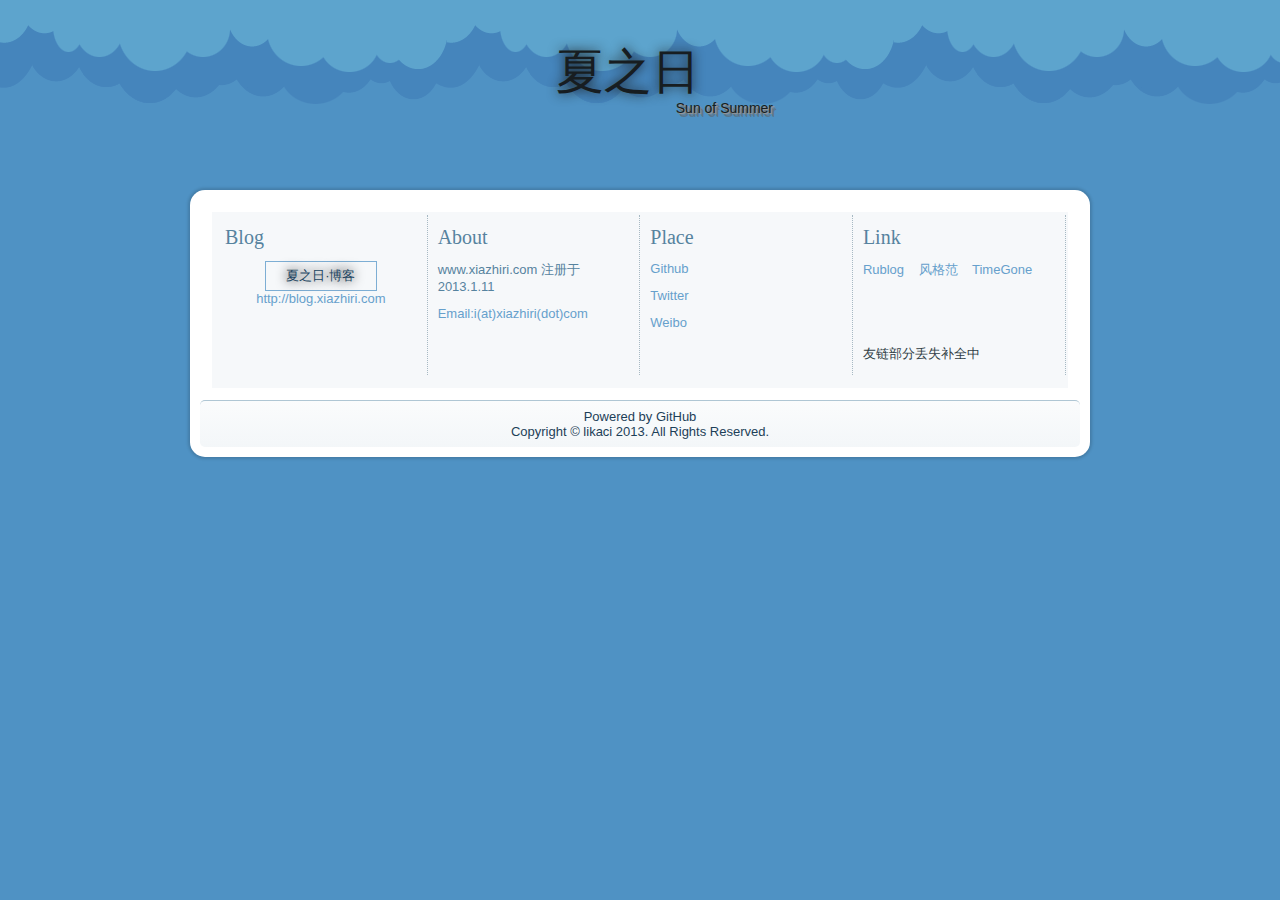
<file: index.html>
<!DOCTYPE html>
<html dir="ltr" lang="en-US"><head>
    <meta charset="utf-8">
    <title>夏之日</title>
    <meta name="viewport" content="initial-scale = 1.0, maximum-scale = 1.0, user-scalable = no, width = device-width">

    <!--[if lt IE 9]><script src="http://html5shiv.googlecode.com/svn/trunk/html5.js"></script><![endif]-->
    <link rel="stylesheet" href="style.css" media="screen">
    <!--[if lte IE 7]><link rel="stylesheet" href="style.ie7.css" media="screen" /><![endif]-->
    <link rel="stylesheet" href="style.responsive.css" media="all">


    <script src="jquery.js"></script>
    <script src="script.js"></script>
    <script src="script.responsive.js"></script>


<style>.art-content .art-postcontent-0 .layout-item-0 { margin-bottom: 10px;  }
.art-content .art-postcontent-0 .layout-item-1 { border-right-style:dotted;border-right-width:1px;border-right-color:#A7B9C3; padding-right: 10px;padding-left: 10px;  }
.ie7 .post .layout-cell {border:none !important; padding:0 !important; }
.ie6 .post .layout-cell {border:none !important; padding:0 !important; }

</style></head>
<body>
<div id="art-main">
<header class="art-header clearfix">


    <div class="art-shapes">
<h1 class="art-headline" data-left="49.62%">
    <a href="#">夏之日</a>
</h1>
<h2 class="art-slogan" data-left="62.02%">Sun of Summer</h2>


            </div>

                        
                    
</header>
<div class="art-sheet clearfix">
            <div class="art-layout-wrapper clearfix">
                <div class="art-content-layout">
                    <div class="art-content-layout-row">
                        <div class="art-layout-cell art-content clearfix"><article class="art-post art-article">
                                
                                                
                                <div class="art-postcontent art-postcontent-0 clearfix"><div class="art-content-layout-wrapper layout-item-0">
<div class="art-content-layout">
    <div class="art-content-layout-row">
    <div class="art-layout-cell layout-item-1" style="width: 25%" >
        <h3>Blog</h3>
        <p style="text-align: center;">&nbsp;<a href="http://blog.xiazhiri.com" target="_blank" class="art-button"><span style="text-shadow: rgb(23, 23, 23) 0px 0px 12px; ">夏之日·博客</span></a>&nbsp;<br>
        <a href="http://blog.xiazhiri.com" target="_blank">http://blog.xiazhiri.com</a></p>
    </div><div class="art-layout-cell layout-item-1" style="width: 25%" >
        <h3>About</h3>
        <p><span style="color: #56839F;">www.xiazhiri.com 注册于 2013.1.11</span></p>
        <p><a href="mailto:i(at)xiazhiri(dot)com" title="请将#修改为@">Email:i(at)xiazhiri(dot)com</a><span style="font-weight: bold;"></span></p>
    </div><div class="art-layout-cell layout-item-1" style="width: 25%" >
        <h3>Place<br></h3>
        <p><a href="https://github.com/likaci" target="_blank">Github</a></p>
        <p><a href="https://www.twitter.com/liukaci" target="_blank">Twitter</a></p>
        <p><a href="http://weibo.com/likaci" target="_blank">Weibo</a></p>
    </div><div class="art-layout-cell layout-item-1" style="width: 25%" >
        <h3>Link</h3>
        <p><a href="http://www.5169.info" target="_blank" title="分享我的生活">Rublog</a>&nbsp; &nbsp; <a href="http://www.stylefanr.org" target="_blank" title="科技@生活 爱网络 爱分享 不跟随">风格范</a>&nbsp; &nbsp; <a href="http://timegone.net/" target="_blank" title="沉淀下来的旧时光">TimeGone</a></p>
        <p><br></p>
        <p><br></p>
        <p>友链部分丢失补全中</p>
    </div>
    </div>
</div>
</div>
</div>
</article></div>
                    </div>
                </div>
            </div><footer class="art-footer clearfix">
<p>Powered by GitHub</p>
<p>Copyright © likaci 2013. All Rights Reserved.</p>

	<script>
	  (function(i,s,o,g,r,a,m){i['GoogleAnalyticsObject']=r;i[r]=i[r]||function(){
	  (i[r].q=i[r].q||[]).push(arguments)},i[r].l=1*new Date();a=s.createElement(o),
	  m=s.getElementsByTagName(o)[0];a.async=1;a.src=g;m.parentNode.insertBefore(a,m)
	  })(window,document,'script','https://www.google-analytics.com/analytics.js','ga');

	  ga('create', 'UA-77438358-1', 'auto');
	  ga('send', 'pageview');
	</script>

</footer>

    </div>
    <p class="art-page-footer">
        <span id="art-footnote-links"></span>
    </p>
</div>


</body></html>
</file>
<file: style.css>
/* Created by Artisteer v4.0.0.58475 */

#art-main
{
   background: #4F92C4 url('images/page.png') repeat-x fixed;
   margin:0 auto;
   font-size: 13px;
   font-family: Arial, 'Arial Unicode MS', Helvetica, Sans-Serif;
   font-weight: normal;
   font-style: normal;
   position: relative;
   width: 100%;
   min-height: 100%;
   left: 0;
   top: 0;
   cursor:default;
   overflow:hidden;
}
table, ul.art-hmenu
{
   font-size: 13px;
   font-family: Arial, 'Arial Unicode MS', Helvetica, Sans-Serif;
   font-weight: normal;
   font-style: normal;
}

h1, h2, h3, h4, h5, h6, p, a, ul, ol, li
{
   margin: 0;
   padding: 0;
}

/* Reset buttons border. It's important for input and button tags. 
 * border-collapse should be separate for shadow in IE. 
 */
.art-button
{
   border-collapse: separate;
   -webkit-background-origin: border !important;
   -moz-background-origin: border !important;
   background-origin: border-box !important;
   background: #ABCBE3;
   background: transparent;
   border:1px solid #7DAED4;
   padding:0 20px;
   margin:0 auto;
   height:28px;
}

.art-postcontent,
.art-postheadericons,
.art-postfootericons,
.art-blockcontent,
ul.art-vmenu a 
{
   text-align: left;
}

.art-postcontent,
.art-postcontent li,
.art-postcontent table,
.art-postcontent a,
.art-postcontent a:link,
.art-postcontent a:visited,
.art-postcontent a.visited,
.art-postcontent a:hover,
.art-postcontent a.hovered
{
   font-family: Arial, 'Arial Unicode MS', Helvetica, Sans-Serif;
}

.art-postcontent p
{
   margin: 12px 0;
}

.art-postcontent h1, .art-postcontent h1 a, .art-postcontent h1 a:link, .art-postcontent h1 a:visited, .art-postcontent h1 a:hover,
.art-postcontent h2, .art-postcontent h2 a, .art-postcontent h2 a:link, .art-postcontent h2 a:visited, .art-postcontent h2 a:hover,
.art-postcontent h3, .art-postcontent h3 a, .art-postcontent h3 a:link, .art-postcontent h3 a:visited, .art-postcontent h3 a:hover,
.art-postcontent h4, .art-postcontent h4 a, .art-postcontent h4 a:link, .art-postcontent h4 a:visited, .art-postcontent h4 a:hover,
.art-postcontent h5, .art-postcontent h5 a, .art-postcontent h5 a:link, .art-postcontent h5 a:visited, .art-postcontent h5 a:hover,
.art-postcontent h6, .art-postcontent h6 a, .art-postcontent h6 a:link, .art-postcontent h6 a:visited, .art-postcontent h6 a:hover,
.art-blockheader .t, .art-blockheader .t a, .art-blockheader .t a:link, .art-blockheader .t a:visited, .art-blockheader .t a:hover,
.art-vmenublockheader .t, .art-vmenublockheader .t a, .art-vmenublockheader .t a:link, .art-vmenublockheader .t a:visited, .art-vmenublockheader .t a:hover,
.art-headline, .art-headline a, .art-headline a:link, .art-headline a:visited, .art-headline a:hover,
.art-slogan, .art-slogan a, .art-slogan a:link, .art-slogan a:visited, .art-slogan a:hover,
.art-postheader, .art-postheader a, .art-postheader a:link, .art-postheader a:visited, .art-postheader a:hover
{
   font-size: 26px;
   font-family: 'Times New Roman', Georgia, Times, Serif;
   font-weight: normal;
   font-style: normal;
   line-height: 120%;
}

.art-postcontent a, .art-postcontent a:link
{
   font-family: Arial, 'Arial Unicode MS', Helvetica, Sans-Serif;
   text-decoration: none;
   color: #66A0CC;
}

.art-postcontent a:visited, .art-postcontent a.visited
{
   font-family: Arial, 'Arial Unicode MS', Helvetica, Sans-Serif;
   text-decoration: none;
   color: #4C6370;
}

.art-postcontent  a:hover, .art-postcontent a.hover
{
   font-family: Arial, 'Arial Unicode MS', Helvetica, Sans-Serif;
   text-decoration: underline;
   color: #2F658E;
}

.art-postcontent h1
{
   color: #3D83B8;
   margin: 10px 0 0;
   font-size: 26px;
   font-family: 'Times New Roman', Georgia, Times, Serif;
}

.art-blockcontent h1
{
   margin: 10px 0 0;
   font-size: 26px;
   font-family: 'Times New Roman', Georgia, Times, Serif;
}

.art-postcontent h1 a, .art-postcontent h1 a:link, .art-postcontent h1 a:hover, .art-postcontent h1 a:visited, .art-blockcontent h1 a, .art-blockcontent h1 a:link, .art-blockcontent h1 a:hover, .art-blockcontent h1 a:visited 
{
   font-size: 26px;
   font-family: 'Times New Roman', Georgia, Times, Serif;
}

.art-postcontent h2
{
   color: #3D83B8;
   margin: 10px 0 0;
   font-size: 22px;
   font-family: 'Times New Roman', Georgia, Times, Serif;
}

.art-blockcontent h2
{
   margin: 10px 0 0;
   font-size: 22px;
   font-family: 'Times New Roman', Georgia, Times, Serif;
}

.art-postcontent h2 a, .art-postcontent h2 a:link, .art-postcontent h2 a:hover, .art-postcontent h2 a:visited, .art-blockcontent h2 a, .art-blockcontent h2 a:link, .art-blockcontent h2 a:hover, .art-blockcontent h2 a:visited 
{
   font-size: 22px;
   font-family: 'Times New Roman', Georgia, Times, Serif;
}

.art-postcontent h3
{
   color: #56839F;
   margin: 10px 0 0;
   font-size: 20px;
   font-family: 'Times New Roman', Georgia, Times, Serif;
}

.art-blockcontent h3
{
   margin: 10px 0 0;
   font-size: 20px;
   font-family: 'Times New Roman', Georgia, Times, Serif;
}

.art-postcontent h3 a, .art-postcontent h3 a:link, .art-postcontent h3 a:hover, .art-postcontent h3 a:visited, .art-blockcontent h3 a, .art-blockcontent h3 a:link, .art-blockcontent h3 a:hover, .art-blockcontent h3 a:visited 
{
   font-size: 20px;
   font-family: 'Times New Roman', Georgia, Times, Serif;
}

.art-postcontent h4
{
   color: #1F282E;
   margin: 10px 0 0;
   font-size: 16px;
   font-family: 'Times New Roman', Georgia, Times, Serif;
}

.art-blockcontent h4
{
   margin: 10px 0 0;
   font-size: 16px;
   font-family: 'Times New Roman', Georgia, Times, Serif;
}

.art-postcontent h4 a, .art-postcontent h4 a:link, .art-postcontent h4 a:hover, .art-postcontent h4 a:visited, .art-blockcontent h4 a, .art-blockcontent h4 a:link, .art-blockcontent h4 a:hover, .art-blockcontent h4 a:visited 
{
   font-size: 16px;
   font-family: 'Times New Roman', Georgia, Times, Serif;
}

.art-postcontent h5
{
   color: #1F282E;
   margin: 10px 0 0;
   font-size: 14px;
   font-family: 'Times New Roman', Georgia, Times, Serif;
}

.art-blockcontent h5
{
   margin: 10px 0 0;
   font-size: 14px;
   font-family: 'Times New Roman', Georgia, Times, Serif;
}

.art-postcontent h5 a, .art-postcontent h5 a:link, .art-postcontent h5 a:hover, .art-postcontent h5 a:visited, .art-blockcontent h5 a, .art-blockcontent h5 a:link, .art-blockcontent h5 a:hover, .art-blockcontent h5 a:visited 
{
   font-size: 14px;
   font-family: 'Times New Roman', Georgia, Times, Serif;
}

.art-postcontent h6
{
   color: #4C6370;
   margin: 10px 0 0;
   font-size: 13px;
   font-family: 'Times New Roman', Georgia, Times, Serif;
}

.art-blockcontent h6
{
   margin: 10px 0 0;
   font-size: 13px;
   font-family: 'Times New Roman', Georgia, Times, Serif;
}

.art-postcontent h6 a, .art-postcontent h6 a:link, .art-postcontent h6 a:hover, .art-postcontent h6 a:visited, .art-blockcontent h6 a, .art-blockcontent h6 a:link, .art-blockcontent h6 a:hover, .art-blockcontent h6 a:visited 
{
   font-size: 13px;
   font-family: 'Times New Roman', Georgia, Times, Serif;
}

header, footer, article, nav, #art-hmenu-bg, .art-sheet, .art-hmenu a, .art-vmenu a, .art-slidenavigator > a, .art-checkbox:before, .art-radiobutton:before
{
   -webkit-background-origin: border !important;
   -moz-background-origin: border !important;
   background-origin: border-box !important;
}

header, footer, article, nav, #art-hmenu-bg, .art-sheet, .art-slidenavigator > a, .art-checkbox:before, .art-radiobutton:before
{
   display: block;
   -webkit-box-sizing: border-box;
   -moz-box-sizing: border-box;
   box-sizing: border-box;
}

ul
{
   list-style-type: none;
}

ol
{
   list-style-position: inside;
}

html, body
{
   height: 100%;
}

body
{
   padding: 0;
   margin:0;
   min-width: 900px;
   color: #303E46;
}

.clearfix:before, .clearfix:after {
   content: "";
   display: table;
}

.clearfix:after {
   clear: both;
}

.cleared {
   font: 0/0 serif;
   clear: both;
}

form
{
   padding: 0 !important;
   margin: 0 !important;
}

table.position
{
   position: relative;
   width: 100%;
   table-layout: fixed;
}

li h1, .art-postcontent li h1, .art-blockcontent li h1 
{
   margin:1px;
} 
li h2, .art-postcontent li h2, .art-blockcontent li h2 
{
   margin:1px;
} 
li h3, .art-postcontent li h3, .art-blockcontent li h3 
{
   margin:1px;
} 
li h4, .art-postcontent li h4, .art-blockcontent li h4 
{
   margin:1px;
} 
li h5, .art-postcontent li h5, .art-blockcontent li h5 
{
   margin:1px;
} 
li h6, .art-postcontent li h6, .art-blockcontent li h6 
{
   margin:1px;
} 
li p, .art-postcontent li p, .art-blockcontent li p 
{
   margin:1px;
}


.art-shapes
{
   position: absolute;
   top: 0;
   right: 0;
   bottom: 0;
   left: 0;
   overflow: hidden;
   z-index: 0;
}

.art-slider-inner {
   position: relative;
   overflow: hidden;
   width: 100%;
   height: 100%;
}

.art-slidenavigator > a {
   display: inline-block;
   vertical-align: middle;
   outline-style: none;
   font-size: 1px;
}

.art-slidenavigator > a:last-child {
   margin-right: 0 !important;
}

.art-headline
{
  display: inline-block;
  position: absolute;
  min-width: 50px;
  top: 43px;
  left: 49.62%;
  line-height: 100%;
  margin-left: -71px !important;
  -webkit-transform: rotate(0deg);
  -moz-transform: rotate(0deg);
  -o-transform: rotate(0deg);
  -ms-transform: rotate(0deg);
  transform: rotate(0deg);
  z-index: 99;
}

.art-headline, 
.art-headline a, 
.art-headline a:link, 
.art-headline a:visited, 
.art-headline a:hover
{
font-size: 48px;
font-family: 'Times New Roman', Georgia, Times, Serif;
font-weight: normal;
font-style: normal;
text-decoration: none;
text-align: left;
text-shadow: 0px 0px 12px rgb(23, 23, 23);
  padding: 0;
  margin: 0;
  color: #171D21 !important;
  white-space: nowrap;
}
.art-slogan
{
  display: inline-block;
  position: absolute;
  min-width: 50px;
  top: 101px;
  left: 62.02%;
  line-height: 100%;
  margin-left: -60px !important;
  -webkit-transform: rotate(0deg);
  -moz-transform: rotate(0deg);
  -o-transform: rotate(0deg);
  -ms-transform: rotate(0deg);
  transform: rotate(0deg);
  z-index: 99;
  white-space: nowrap;
}

.art-slogan, 
.art-slogan a, 
.art-slogan a:link, 
.art-slogan a:visited, 
.art-slogan a:hover
{
font-size: 14px;
font-family: Arial, 'Arial Unicode MS', Helvetica, Sans-Serif;
text-decoration: none;
text-align: left;
text-shadow: 0.7px 0.7px 0px rgba(153, 153, 153, 0.8), 1.4px 1.4px 0px rgba(140, 140, 140, 0.8), 2.1px 2.1px 1px rgba(122, 122, 122, 0.5), 2.8px 2.8px 0px rgba(107, 107, 107, 0.5), 3.5px 3.5px 0px rgba(92, 92, 92, 0.5);
  padding: 0;
  margin: 0;
  color: #171D21 !important;
}






.art-header
{
   margin:0 auto;
   position:relative;
   height: 175px;
   background-image: url('images/header.png');
   background-position: center top;
   background-repeat: no-repeat;
}

.responsive .art-header 
{
   background-image: url('images/header.png');
   background-position: center center;
}

.art-header-inner{
   position: relative;
   width: 900px;
   z-index: auto !important;
   margin: 0 auto;
}

.art-header>.widget 
{
   position:absolute;
   z-index:101;
}

.art-sheet
{
   background: #FFFFFF;
   -webkit-border-radius:15px;
   -moz-border-radius:15px;
   border-radius:15px;
   -webkit-box-shadow:0 0 3px 2px rgba(0, 0, 0, 0.15);
   -moz-box-shadow:0 0 3px 2px rgba(0, 0, 0, 0.15);
   box-shadow:0 0 3px 2px rgba(0, 0, 0, 0.15);
   padding:10px;
   margin:15px auto 0;
   position:relative;
   cursor:auto;
   width: 900px;
   z-index: auto !important;
}

.art-layout-wrapper
{
   position: relative;
   margin: 0 auto 0 auto;
   z-index: auto !important;
}

.art-content-layout
{
   display: table;
   width: 100%;
   table-layout: fixed;
   border-collapse: collapse;
}

.art-content-layout-row 
{
   display: table-row;
}

.art-layout-cell
{
   display: table-cell;
   vertical-align: top;
}

.art-block
{
   background: #E8EEF3;
   -webkit-border-radius:4px;
   -moz-border-radius:4px;
   border-radius:4px;
   -webkit-box-shadow:0 0 2px 1px rgba(0, 0, 0, 0.2);
   -moz-box-shadow:0 0 2px 1px rgba(0, 0, 0, 0.2);
   box-shadow:0 0 2px 1px rgba(0, 0, 0, 0.2);
   margin:12px;
}
div.art-block img
{
   border: none;
   margin: 5px;
}

.art-blockheader
{
   padding:12px 7px;
   margin:0 auto;
}
.art-blockheader .t,
.art-blockheader .t a,
.art-blockheader .t a:link,
.art-blockheader .t a:visited, 
.art-blockheader .t a:hover
{
   color: #56839F;
   font-size: 20px;
   font-family: 'Times New Roman', Georgia, Times, Serif;
   font-weight: normal;
   font-style: normal;
   margin: 0 10px;
}

.art-blockheader .t:before
{
   content:url('images/blockheadericon.png');
   margin-right:6px;
   bottom: 3px;
   position:relative;
   display:inline-block;
   vertical-align:middle;
   font-size:0;
   line-height:0;
}
.opera .art-blockheader .t:before
{
   /* Vertical-align:middle in Opera doesn't need additional offset */
    bottom: 0;
}

.art-blockcontent
{
   padding:7px;
   margin:0 auto;
   color: #1D262A;
   font-size: 12px;
   font-family: Arial, 'Arial Unicode MS', Helvetica, Sans-Serif;
}
.art-blockcontent table,
.art-blockcontent li, 
.art-blockcontent a,
.art-blockcontent a:link,
.art-blockcontent a:visited,
.art-blockcontent a:hover
{
   color: #1D262A;
   font-size: 12px;
   font-family: Arial, 'Arial Unicode MS', Helvetica, Sans-Serif;
}

.art-blockcontent p
{
   margin: 0 5px;
}

.art-blockcontent a, .art-blockcontent a:link
{
   color: #3C80B4;
   font-family: Arial, 'Arial Unicode MS', Helvetica, Sans-Serif;
}

.art-blockcontent a:visited, .art-blockcontent a.visited
{
   color: #98ADB9;
   font-family: Arial, 'Arial Unicode MS', Helvetica, Sans-Serif;
   text-decoration: underline;
}

.art-blockcontent a:hover, .art-blockcontent a.hover
{
   color: #5B99C8;
   font-family: Arial, 'Arial Unicode MS', Helvetica, Sans-Serif;
   text-decoration: underline;
}
.art-block ul>li:before
{
   content:url('images/blockbullets.png');
   margin-right:6px;
   bottom: 2px;
   position:relative;
   display:inline-block;
   vertical-align:middle;
   font-size:0;
   line-height:0;
   margin-left: -26px;
}
.opera .art-block ul>li:before
{
   /* Vertical-align:middle in Opera doesn't need additional offset */
    bottom: 0;
}

.art-block li
{
   font-size: 13px;
   font-family: Arial, 'Arial Unicode MS', Helvetica, Sans-Serif;
   line-height: 125%;
   color: #4C6370;
   margin: 5px 0 0 10px;
}

.art-block ul>li, .art-block ol
{
   padding: 0;
}

.art-block ul>li
{
   padding-left: 26px;
}

.art-breadcrumbs
{
   margin:0 auto;
}

a.art-button,
a.art-button:link,
a:link.art-button:link,
body a.art-button:link,
a.art-button:visited,
body a.art-button:visited,
input.art-button,
button.art-button
{
   text-decoration: none;
   font-size: 13px;
   font-family: Arial, 'Arial Unicode MS', Helvetica, Sans-Serif;
   font-weight: normal;
   font-style: normal;
   position:relative;
   display: inline-block;
   vertical-align: middle;
   white-space: nowrap;
   text-align: center;
   color: #204460;
   margin: 0 !important;
   overflow: visible;
   cursor: pointer;
   text-indent: 0;
   line-height: 28px;
   -webkit-box-sizing: content-box;
   -moz-box-sizing: content-box;
   box-sizing: content-box;
}

.art-button img
{
   margin: 0;
   vertical-align: middle;
}

.firefox2 .art-button
{
   display: block;
   float: left;
}

input, select, textarea
{
   vertical-align: middle;
   font-size: 13px;
   font-family: Arial, 'Arial Unicode MS', Helvetica, Sans-Serif;
   font-weight: normal;
   font-style: normal;
}

.art-block select 
{
   width:96%;
}

input.art-button
{
   float: none !important;
}

.art-button.active, .art-button.active:hover
{
   background: #2E628A;
   background: linear-gradient(top, #2A5A7E 0, #3878A8 20%, #2F658E 50%, #29577A 80%, #2D5F86 100%) no-repeat;
   background: -webkit-linear-gradient(top, #2A5A7E 0, #3878A8 20%, #2F658E 50%, #29577A 80%, #2D5F86 100%) no-repeat;
   background: -moz-linear-gradient(top, #2A5A7E 0, #3878A8 20%, #2F658E 50%, #29577A 80%, #2D5F86 100%) no-repeat;
   background: -o-linear-gradient(top, #2A5A7E 0, #3878A8 20%, #2F658E 50%, #29577A 80%, #2D5F86 100%) no-repeat;
   background: -ms-linear-gradient(top, #2A5A7E 0, #3878A8 20%, #2F658E 50%, #29577A 80%, #2D5F86 100%) no-repeat;
   background: linear-gradient(top, #2A5A7E 0, #3878A8 20%, #2F658E 50%, #29577A 80%, #2D5F86 100%) no-repeat;
   -svg-background: linear-gradient(top, #2A5A7E 0, #3878A8 20%, #2F658E 50%, #29577A 80%, #2D5F86 100%) no-repeat;
   border:1px solid transparent;
   padding:0 20px;
   margin:0 auto;
}
.art-button.active, .art-button.active:hover {
   color: #DEE4E8 !important;
}

.art-button.hover, .art-button:hover
{
   background: #4F92C4;
   background: linear-gradient(top, #478DC2 0, #71A7D0 20%, #5796C7 50%, #448AC1 80%, #4F92C4 100%) no-repeat;
   background: -webkit-linear-gradient(top, #478DC2 0, #71A7D0 20%, #5796C7 50%, #448AC1 80%, #4F92C4 100%) no-repeat;
   background: -moz-linear-gradient(top, #478DC2 0, #71A7D0 20%, #5796C7 50%, #448AC1 80%, #4F92C4 100%) no-repeat;
   background: -o-linear-gradient(top, #478DC2 0, #71A7D0 20%, #5796C7 50%, #448AC1 80%, #4F92C4 100%) no-repeat;
   background: -ms-linear-gradient(top, #478DC2 0, #71A7D0 20%, #5796C7 50%, #448AC1 80%, #4F92C4 100%) no-repeat;
   background: linear-gradient(top, #478DC2 0, #71A7D0 20%, #5796C7 50%, #448AC1 80%, #4F92C4 100%) no-repeat;
   -svg-background: linear-gradient(top, #478DC2 0, #71A7D0 20%, #5796C7 50%, #448AC1 80%, #4F92C4 100%) no-repeat;
   border:1px solid #3672A1;
   padding:0 20px;
   margin:0 auto;
}
.art-button.hover, .art-button:hover {
   color: #141E24 !important;
}

input[type="text"], input[type="password"], input[type="email"], input[type="url"], textarea
{
   background: #FFFFFF;
   -webkit-border-radius:4px;
   -moz-border-radius:4px;
   border-radius:4px;
   border:1px solid #A7B9C3;
   margin:0 auto;
}
input[type="text"], input[type="password"], input[type="email"], input[type="url"], textarea
{
   width: 100%;
   padding: 4px 0;
   color: #212B31 !important;
   font-size: 13px;
   font-family: Arial, 'Arial Unicode MS', Helvetica, Sans-Serif;
   font-weight: normal;
   font-style: normal;
}
input.art-error, textarea.art-error
{
   background: #FFFFFF;
   background: linear-gradient(top, #DBE5EB 0, #EBF1F4 50%, #D4E0E8 50%, #E4ECF1 100%) no-repeat;
   background: -webkit-linear-gradient(top, #DBE5EB 0, #EBF1F4 50%, #D4E0E8 50%, #E4ECF1 100%) no-repeat;
   background: -moz-linear-gradient(top, #DBE5EB 0, #EBF1F4 50%, #D4E0E8 50%, #E4ECF1 100%) no-repeat;
   background: -o-linear-gradient(top, #DBE5EB 0, #EBF1F4 50%, #D4E0E8 50%, #E4ECF1 100%) no-repeat;
   background: -ms-linear-gradient(top, #DBE5EB 0, #EBF1F4 50%, #D4E0E8 50%, #E4ECF1 100%) no-repeat;
   background: linear-gradient(top, #DBE5EB 0, #EBF1F4 50%, #D4E0E8 50%, #E4ECF1 100%) no-repeat;
   -svg-background: linear-gradient(top, #DBE5EB 0, #EBF1F4 50%, #D4E0E8 50%, #E4ECF1 100%) no-repeat;
   border:1px solid #E2341D;
   margin:0 auto;
}
input.art-error, textarea.art-error {
   color: #212B31 !important;
   font-size: 13px;
   font-family: Arial, 'Arial Unicode MS', Helvetica, Sans-Serif;
   font-weight: normal;
   font-style: normal;
}
form.art-search input[type="text"]
{
   background: #FFFFFF;
   -webkit-border-radius:4px;
   -moz-border-radius:4px;
   border-radius:4px;
   border:1px solid #A7B9C3;
   margin:0 auto;
   width: 100%;
   padding: 3px 0;
   -webkit-box-sizing: border-box;
   -moz-box-sizing: border-box;
   box-sizing: border-box;
   color: #212B31 !important;
   font-size: 13px;
   font-family: Arial, 'Arial Unicode MS', Helvetica, Sans-Serif;
   font-weight: normal;
   font-style: normal;
}
form.art-search 
{
   background-image: none;
   border: 0;
   display:block;
   position:relative;
   top:0;
   padding:0;
   margin:5px;
   left:0;
   line-height: 0;
}

form.art-search input
{
   top:0;
   right:0;
}

form.art-search>input {
   bottom:0;
   left:0;
   vertical-align: middle;
}
 
form.art-search input[type="submit"]
{
   margin:0 auto;
   color: #142C3D !important;
   position:absolute;
   display:block;
   left: auto;
   border:none;
   background:url('images/searchicon.png') center center no-repeat;
   width:24px;
   height: 100%;
   padding:0;
}

label.art-checkbox:before
{
   background: #FFFFFF;
   background: linear-gradient(top, #CAD9E2 0, #EEF3F6 40%, #F2F6F8 50%, #EEF3F6 60%, #CAD9E2 100%) no-repeat;
   background: -webkit-linear-gradient(top, #CAD9E2 0, #EEF3F6 40%, #F2F6F8 50%, #EEF3F6 60%, #CAD9E2 100%) no-repeat;
   background: -moz-linear-gradient(top, #CAD9E2 0, #EEF3F6 40%, #F2F6F8 50%, #EEF3F6 60%, #CAD9E2 100%) no-repeat;
   background: -o-linear-gradient(top, #CAD9E2 0, #EEF3F6 40%, #F2F6F8 50%, #EEF3F6 60%, #CAD9E2 100%) no-repeat;
   background: -ms-linear-gradient(top, #CAD9E2 0, #EEF3F6 40%, #F2F6F8 50%, #EEF3F6 60%, #CAD9E2 100%) no-repeat;
   background: linear-gradient(top, #CAD9E2 0, #EEF3F6 40%, #F2F6F8 50%, #EEF3F6 60%, #CAD9E2 100%) no-repeat;
   -svg-background: linear-gradient(top, #CAD9E2 0, #EEF3F6 40%, #F2F6F8 50%, #EEF3F6 60%, #CAD9E2 100%) no-repeat;
   -webkit-border-radius:5px;
   -moz-border-radius:5px;
   border-radius:5px;
   -webkit-box-shadow:0 0 3px 2px rgba(0, 0, 0, 0.3);
   -moz-box-shadow:0 0 3px 2px rgba(0, 0, 0, 0.3);
   box-shadow:0 0 3px 2px rgba(0, 0, 0, 0.3);
   border:1px solid #7AA0B8;
   margin:0 auto;
   width:20px;
   height:20px;
}
label.art-checkbox
{
   cursor: pointer;
   font-size: 13px;
   font-family: Arial, 'Arial Unicode MS', Helvetica, Sans-Serif;
   font-weight: normal;
   font-style: normal;
   line-height: 20px;
   display: inline-block;
}

.art-checkbox>input[type="checkbox"]
{
   margin: 0 5px 0 0;
}

label.art-checkbox.active:before
{
   background: #ABCBE3;
   background: linear-gradient(top, #94BCDB 0, #B6D2E7 40%, #BAD4E8 50%, #B6D2E7 60%, #94BCDB 100%) no-repeat;
   background: -webkit-linear-gradient(top, #94BCDB 0, #B6D2E7 40%, #BAD4E8 50%, #B6D2E7 60%, #94BCDB 100%) no-repeat;
   background: -moz-linear-gradient(top, #94BCDB 0, #B6D2E7 40%, #BAD4E8 50%, #B6D2E7 60%, #94BCDB 100%) no-repeat;
   background: -o-linear-gradient(top, #94BCDB 0, #B6D2E7 40%, #BAD4E8 50%, #B6D2E7 60%, #94BCDB 100%) no-repeat;
   background: -ms-linear-gradient(top, #94BCDB 0, #B6D2E7 40%, #BAD4E8 50%, #B6D2E7 60%, #94BCDB 100%) no-repeat;
   background: linear-gradient(top, #94BCDB 0, #B6D2E7 40%, #BAD4E8 50%, #B6D2E7 60%, #94BCDB 100%) no-repeat;
   -svg-background: linear-gradient(top, #94BCDB 0, #B6D2E7 40%, #BAD4E8 50%, #B6D2E7 60%, #94BCDB 100%) no-repeat;
   -webkit-border-radius:5px;
   -moz-border-radius:5px;
   border-radius:5px;
   -webkit-box-shadow:0 0 3px 2px rgba(0, 0, 0, 0.3);
   -moz-box-shadow:0 0 3px 2px rgba(0, 0, 0, 0.3);
   box-shadow:0 0 3px 2px rgba(0, 0, 0, 0.3);
   border:1px solid #678698;
   margin:0 auto;
   width:20px;
   height:20px;
   display: inline-block;
}

label.art-checkbox.hovered:before
{
   background: #E4EEF6;
   background: linear-gradient(top, #C2D9EB 0, #ECF3F9 40%, #F0F5FA 50%, #ECF3F9 60%, #C2D9EB 100%) no-repeat;
   background: -webkit-linear-gradient(top, #C2D9EB 0, #ECF3F9 40%, #F0F5FA 50%, #ECF3F9 60%, #C2D9EB 100%) no-repeat;
   background: -moz-linear-gradient(top, #C2D9EB 0, #ECF3F9 40%, #F0F5FA 50%, #ECF3F9 60%, #C2D9EB 100%) no-repeat;
   background: -o-linear-gradient(top, #C2D9EB 0, #ECF3F9 40%, #F0F5FA 50%, #ECF3F9 60%, #C2D9EB 100%) no-repeat;
   background: -ms-linear-gradient(top, #C2D9EB 0, #ECF3F9 40%, #F0F5FA 50%, #ECF3F9 60%, #C2D9EB 100%) no-repeat;
   background: linear-gradient(top, #C2D9EB 0, #ECF3F9 40%, #F0F5FA 50%, #ECF3F9 60%, #C2D9EB 100%) no-repeat;
   -svg-background: linear-gradient(top, #C2D9EB 0, #ECF3F9 40%, #F0F5FA 50%, #ECF3F9 60%, #C2D9EB 100%) no-repeat;
   -webkit-border-radius:5px;
   -moz-border-radius:5px;
   border-radius:5px;
   -webkit-box-shadow:0 0 3px 2px rgba(0, 0, 0, 0.3);
   -moz-box-shadow:0 0 3px 2px rgba(0, 0, 0, 0.3);
   box-shadow:0 0 3px 2px rgba(0, 0, 0, 0.3);
   border:1px solid #7AA0B8;
   margin:0 auto;
   width:20px;
   height:20px;
   display: inline-block;
}

label.art-radiobutton:before
{
   background: #FFFFFF;
   background: linear-gradient(top, #CAD9E2 0, #EEF3F6 40%, #F2F6F8 50%, #EEF3F6 60%, #CAD9E2 100%) no-repeat;
   background: -webkit-linear-gradient(top, #CAD9E2 0, #EEF3F6 40%, #F2F6F8 50%, #EEF3F6 60%, #CAD9E2 100%) no-repeat;
   background: -moz-linear-gradient(top, #CAD9E2 0, #EEF3F6 40%, #F2F6F8 50%, #EEF3F6 60%, #CAD9E2 100%) no-repeat;
   background: -o-linear-gradient(top, #CAD9E2 0, #EEF3F6 40%, #F2F6F8 50%, #EEF3F6 60%, #CAD9E2 100%) no-repeat;
   background: -ms-linear-gradient(top, #CAD9E2 0, #EEF3F6 40%, #F2F6F8 50%, #EEF3F6 60%, #CAD9E2 100%) no-repeat;
   background: linear-gradient(top, #CAD9E2 0, #EEF3F6 40%, #F2F6F8 50%, #EEF3F6 60%, #CAD9E2 100%) no-repeat;
   -svg-background: linear-gradient(top, #CAD9E2 0, #EEF3F6 40%, #F2F6F8 50%, #EEF3F6 60%, #CAD9E2 100%) no-repeat;
   -webkit-border-radius:10px;
   -moz-border-radius:10px;
   border-radius:10px;
   -webkit-box-shadow:0 0 3px 2px rgba(0, 0, 0, 0.3);
   -moz-box-shadow:0 0 3px 2px rgba(0, 0, 0, 0.3);
   box-shadow:0 0 3px 2px rgba(0, 0, 0, 0.3);
   border:1px solid #7AA0B8;
   margin:0 auto;
   width:20px;
   height:20px;
}
label.art-radiobutton
{
   cursor: pointer;
   font-size: 13px;
   font-family: Arial, 'Arial Unicode MS', Helvetica, Sans-Serif;
   font-weight: normal;
   font-style: normal;
   line-height: 20px;
   display: inline-block;
}

.art-radiobutton>input[type="radio"]
{
   vertical-align: baseline;
   margin: 0 5px 0 0;
}

label.art-radiobutton.active:before
{
   background: #ABCBE3;
   background: linear-gradient(top, #94BCDB 0, #B6D2E7 40%, #BAD4E8 50%, #B6D2E7 60%, #94BCDB 100%) no-repeat;
   background: -webkit-linear-gradient(top, #94BCDB 0, #B6D2E7 40%, #BAD4E8 50%, #B6D2E7 60%, #94BCDB 100%) no-repeat;
   background: -moz-linear-gradient(top, #94BCDB 0, #B6D2E7 40%, #BAD4E8 50%, #B6D2E7 60%, #94BCDB 100%) no-repeat;
   background: -o-linear-gradient(top, #94BCDB 0, #B6D2E7 40%, #BAD4E8 50%, #B6D2E7 60%, #94BCDB 100%) no-repeat;
   background: -ms-linear-gradient(top, #94BCDB 0, #B6D2E7 40%, #BAD4E8 50%, #B6D2E7 60%, #94BCDB 100%) no-repeat;
   background: linear-gradient(top, #94BCDB 0, #B6D2E7 40%, #BAD4E8 50%, #B6D2E7 60%, #94BCDB 100%) no-repeat;
   -svg-background: linear-gradient(top, #94BCDB 0, #B6D2E7 40%, #BAD4E8 50%, #B6D2E7 60%, #94BCDB 100%) no-repeat;
   -webkit-border-radius:10px;
   -moz-border-radius:10px;
   border-radius:10px;
   -webkit-box-shadow:0 0 3px 2px rgba(0, 0, 0, 0.3);
   -moz-box-shadow:0 0 3px 2px rgba(0, 0, 0, 0.3);
   box-shadow:0 0 3px 2px rgba(0, 0, 0, 0.3);
   border:1px solid #678698;
   margin:0 auto;
   width:20px;
   height:20px;
   display: inline-block;
}

label.art-radiobutton.hovered:before
{
   background: #E4EEF6;
   background: linear-gradient(top, #C2D9EB 0, #ECF3F9 40%, #F0F5FA 50%, #ECF3F9 60%, #C2D9EB 100%) no-repeat;
   background: -webkit-linear-gradient(top, #C2D9EB 0, #ECF3F9 40%, #F0F5FA 50%, #ECF3F9 60%, #C2D9EB 100%) no-repeat;
   background: -moz-linear-gradient(top, #C2D9EB 0, #ECF3F9 40%, #F0F5FA 50%, #ECF3F9 60%, #C2D9EB 100%) no-repeat;
   background: -o-linear-gradient(top, #C2D9EB 0, #ECF3F9 40%, #F0F5FA 50%, #ECF3F9 60%, #C2D9EB 100%) no-repeat;
   background: -ms-linear-gradient(top, #C2D9EB 0, #ECF3F9 40%, #F0F5FA 50%, #ECF3F9 60%, #C2D9EB 100%) no-repeat;
   background: linear-gradient(top, #C2D9EB 0, #ECF3F9 40%, #F0F5FA 50%, #ECF3F9 60%, #C2D9EB 100%) no-repeat;
   -svg-background: linear-gradient(top, #C2D9EB 0, #ECF3F9 40%, #F0F5FA 50%, #ECF3F9 60%, #C2D9EB 100%) no-repeat;
   -webkit-border-radius:10px;
   -moz-border-radius:10px;
   border-radius:10px;
   -webkit-box-shadow:0 0 3px 2px rgba(0, 0, 0, 0.3);
   -moz-box-shadow:0 0 3px 2px rgba(0, 0, 0, 0.3);
   box-shadow:0 0 3px 2px rgba(0, 0, 0, 0.3);
   border:1px solid #7AA0B8;
   margin:0 auto;
   width:20px;
   height:20px;
   display: inline-block;
}

.art-post
{
   background: #E8EEF3;
   background: rgba(232, 238, 243, 0.4);
   padding:3px;
   margin:12px;
}
a img
{
   border: 0;
}

.art-article img, img.art-article, .art-block img, .art-footer img
{
   margin: 7px 7px 7px 7px;
}

.art-metadata-icons img
{
   border: none;
   vertical-align: middle;
   margin: 2px;
}

.art-article table, table.art-article
{
   border-collapse: collapse;
   margin: 1px;
}

.art-post .art-content-layout-br
{
   height: 0;
}

.art-article th, .art-article td
{
   padding: 2px;
   border: solid 1px #608DA9;
   vertical-align: top;
   text-align: left;
}

.art-article th
{
   text-align: center;
   vertical-align: middle;
   padding: 7px;
}

pre
{
   overflow: auto;
   padding: 0.1em;
}

.preview-cms-logo
{
   border: 0;
   margin: 1em 1em 0 0;
   float: left;
}

.image-caption-wrapper
{
   padding: 7px 7px 7px 7px;
   -webkit-box-sizing: border-box;
   -moz-box-sizing: border-box;
   box-sizing: border-box;
}

.image-caption-wrapper img
{
   margin: 0 !important;
   -webkit-box-sizing: border-box;
   -moz-box-sizing: border-box;
   box-sizing: border-box;
}

.image-caption-wrapper div.art-collage
{
   margin: 0 !important;
   -webkit-box-sizing: border-box;
   -moz-box-sizing: border-box;
   box-sizing: border-box;
}

.image-caption-wrapper p
{
   font-size: 80%;
   text-align: right;
   margin: 0;
}

.art-postheadericon:before
{
   content:url('images/postheadericon.png');
   margin-right:6px;
   bottom: 3px;
   position:relative;
   display:inline-block;
   vertical-align:middle;
   font-size:0;
   line-height:0;
}
.opera .art-postheadericon:before
{
   /* Vertical-align:middle in Opera doesn't need additional offset */
    bottom: 0;
}

.art-postheader
{
   color: #1D3F58;
   margin: 5px 0;
   font-size: 26px;
   font-family: 'Times New Roman', Georgia, Times, Serif;
   font-weight: normal;
   font-style: normal;
}

.art-postheader a, 
.art-postheader a:link, 
.art-postheader a:visited,
.art-postheader a.visited,
.art-postheader a:hover,
.art-postheader a.hovered
{
   font-size: 26px;
   font-family: 'Times New Roman', Georgia, Times, Serif;
   font-weight: normal;
   font-style: normal;
}

.art-postheader a, .art-postheader a:link
{
   font-family: 'Times New Roman', Georgia, Times, Serif;
   text-decoration: none;
   text-align: left;
   color: #3775A4;
}

.art-postheader a:visited, .art-postheader a.visited
{
   font-family: 'Times New Roman', Georgia, Times, Serif;
   text-decoration: none;
   text-align: left;
   color: #597382;
}

.art-postheader a:hover,  .art-postheader a.hovered
{
   font-family: 'Times New Roman', Georgia, Times, Serif;
   text-decoration: none;
   text-align: left;
   color: #2F658E;
}

.art-postmetadataheader
{
   background: #D4E0E8;
   background: rgba(212, 224, 232, 0.7);
   margin:0 auto;
   position:relative;
   z-index:1;
   padding: 1px;
   margin-top: 5px;
}

.art-postheadericons,
.art-postheadericons a,
.art-postheadericons a:link,
.art-postheadericons a:visited,
.art-postheadericons a:hover
{
   font-family: Arial, 'Arial Unicode MS', Helvetica, Sans-Serif;
   color: #3A4B55;
}

.art-postheadericons
{
   display:inline-block;
   padding: 1px;
}

.art-postheadericons a, .art-postheadericons a:link
{
   font-family: Arial, 'Arial Unicode MS', Helvetica, Sans-Serif;
   color: #285477;
}

.art-postheadericons a:visited, .art-postheadericons a.visited
{
   font-family: Arial, 'Arial Unicode MS', Helvetica, Sans-Serif;
   font-weight: normal;
   font-style: italic;
   text-decoration: underline;
   color: #285477;
}

.art-postheadericons a:hover, .art-postheadericons a.hover
{
   font-family: Arial, 'Arial Unicode MS', Helvetica, Sans-Serif;
   font-weight: normal;
   font-style: italic;
   text-decoration: none;
   color: #285477;
}

.art-postdateicon:before
{
   content:url('images/postdateicon.png');
   margin-right:6px;
   position:relative;
   display:inline-block;
   vertical-align:middle;
   font-size:0;
   line-height:0;
   bottom: auto;
}
.opera .art-postdateicon:before
{
   /* Vertical-align:middle in Opera doesn't need additional offset */
    bottom: 0;
}

.art-postauthoricon:before
{
   content:url('images/postauthoricon.png');
   margin-right:6px;
   position:relative;
   display:inline-block;
   vertical-align:middle;
   font-size:0;
   line-height:0;
   bottom: auto;
}
.opera .art-postauthoricon:before
{
   /* Vertical-align:middle in Opera doesn't need additional offset */
    bottom: 0;
}

.art-postpdficon:before
{
   content:url('images/postpdficon.png');
   margin-right:6px;
   position:relative;
   display:inline-block;
   vertical-align:middle;
   font-size:0;
   line-height:0;
   bottom: auto;
}
.opera .art-postpdficon:before
{
   /* Vertical-align:middle in Opera doesn't need additional offset */
    bottom: 0;
}

.art-postprinticon:before
{
   content:url('images/postprinticon.png');
   margin-right:6px;
   position:relative;
   display:inline-block;
   vertical-align:middle;
   font-size:0;
   line-height:0;
   bottom: auto;
}
.opera .art-postprinticon:before
{
   /* Vertical-align:middle in Opera doesn't need additional offset */
    bottom: 0;
}

.art-postemailicon:before
{
   content:url('images/postemailicon.png');
   margin-right:6px;
   bottom: 2px;
   position:relative;
   display:inline-block;
   vertical-align:middle;
   font-size:0;
   line-height:0;
}
.opera .art-postemailicon:before
{
   /* Vertical-align:middle in Opera doesn't need additional offset */
    bottom: 0;
}

.art-postediticon:before
{
   content:url('images/postediticon.png');
   margin-right:6px;
   position:relative;
   display:inline-block;
   vertical-align:middle;
   font-size:0;
   line-height:0;
   bottom: auto;
}
.opera .art-postediticon:before
{
   /* Vertical-align:middle in Opera doesn't need additional offset */
    bottom: 0;
}

.art-postcontent ul>li:before,  .art-post ul>li:before,  .art-textblock ul>li:before
{
   content:url('images/postbullets.png');
   margin-right:6px;
   bottom: 2px;
   position:relative;
   display:inline-block;
   vertical-align:middle;
   font-size:0;
   line-height:0;
}
.opera .art-postcontent ul>li:before, .opera   .art-post ul>li:before, .opera   .art-textblock ul>li:before
{
   /* Vertical-align:middle in Opera doesn't need additional offset */
    bottom: 0;
}

.art-postcontent li, .art-post li, .art-textblock li
{
   font-family: Arial, 'Arial Unicode MS', Helvetica, Sans-Serif;
   color: #0E1315;
   margin: 5px 0 5px 11px;
}

.art-postcontent ul>li, .art-post ul>li, .art-textblock ul>li, .art-postcontent ol, .art-post ol, .art-textblock ol
{
   padding: 0;
}

.art-postcontent ul>li, .art-post ul>li, .art-textblock ul>li
{
   padding-left: 14px;
}

.art-postcontent ul>li:before,  .art-post ul>li:before,  .art-textblock ul>li:before
{
   margin-left: -14px;
}

.art-postcontent ol, .art-post ol, .art-textblock ol, .art-postcontent ul, .art-post ul, .art-textblock ul
{
   margin: 1em 0 1em 11px;
}

.art-postcontent li ol, .art-post li ol, .art-textblock li ol, .art-postcontent li ul, .art-post li ul, .art-textblock li ul
{
   margin: 0.5em 0 0.5em 11px;
}

.art-postcontent li, .art-post li, .art-textblock li
{
   margin: 5px 0 5px 0;
}

.art-postcontent ol>li, .art-post ol>li, .art-textblock ol>li
{
   /* overrides overflow for "ul li" and sets the default value */
  overflow: visible;
}

.art-postcontent ul>li, .art-post ul>li, .art-textblock ul>li
{
   /* makes "ul li" not to align behind the image if they are in the same line */
  overflow-x: visible;
   overflow-y: hidden;
}

blockquote
{
   background: #C7D7E1 url('images/postquote.png') no-repeat scroll;
   border:1px dashed #AFC6D4;
   padding:12px 12px 12px 40px;
   margin:0 0 0 10px;
   color: #0B1014;
   font-family: Arial, 'Arial Unicode MS', Helvetica, Sans-Serif;
   /* makes block not to align behind the image if they are in the same line */
  overflow: auto;
   clear:both;
}
blockquote a, .art-postcontent blockquote a, .art-blockcontent blockquote a, .art-footer blockquote a,
blockquote a:link, .art-postcontent blockquote a:link, .art-blockcontent blockquote a:link, .art-footer blockquote a:link,
blockquote a:visited, .art-postcontent blockquote a:visited, .art-blockcontent blockquote a:visited, .art-footer blockquote a:visited,
blockquote a:hover, .art-postcontent blockquote a:hover, .art-blockcontent blockquote a:hover, .art-footer blockquote a:hover
{
   color: #0B1014;
   font-family: Arial, 'Arial Unicode MS', Helvetica, Sans-Serif;
}

/* Override native 'p' margins*/
blockquote p,
.art-postcontent blockquote p,
.art-blockcontent blockquote p,
.art-footer blockquote p
{
   margin: 0;
   margin:5px;
}

.art-footer
{
   background: #AFC6D4;
   background: linear-gradient(top, rgba(212, 224, 232, 0.1) 0, rgba(139, 172, 193, 0.1) 100%) no-repeat;
   background: -webkit-linear-gradient(top, rgba(212, 224, 232, 0.1) 0, rgba(139, 172, 193, 0.1) 100%) no-repeat;
   background: -moz-linear-gradient(top, rgba(212, 224, 232, 0.1) 0, rgba(139, 172, 193, 0.1) 100%) no-repeat;
   background: -o-linear-gradient(top, rgba(212, 224, 232, 0.1) 0, rgba(139, 172, 193, 0.1) 100%) no-repeat;
   background: -ms-linear-gradient(top, rgba(212, 224, 232, 0.1) 0, rgba(139, 172, 193, 0.1) 100%) no-repeat;
   background: linear-gradient(top, rgba(212, 224, 232, 0.1) 0, rgba(139, 172, 193, 0.1) 100%) no-repeat;
   -svg-background: linear-gradient(top, rgba(212, 224, 232, 0.1) 0, rgba(139, 172, 193, 0.1) 100%) no-repeat;
   -webkit-border-radius:5px;
   -moz-border-radius:5px;
   border-radius:5px;
   border-top:1px solid #AFC6D4;
   padding:8px;
   margin:0 auto;
   position: relative;
   color: #1D3F58;
   font-family: Arial, 'Arial Unicode MS', Helvetica, Sans-Serif;
   text-align: center;
}

.art-footer a,
.art-footer a:link,
.art-footer a:visited,
.art-footer a:hover,
.art-footer td, 
.art-footer th,
.art-footer caption
{
   color: #1D3F58;
   font-family: Arial, 'Arial Unicode MS', Helvetica, Sans-Serif;
}

.art-footer p 
{
   padding:0;
   text-align: center;
}

.art-footer a,
.art-footer a:link
{
   color: #3D83B8;
   font-family: Arial, 'Arial Unicode MS', Helvetica, Sans-Serif;
}

.art-footer a:visited
{
   color: #869EAC;
   font-family: Arial, 'Arial Unicode MS', Helvetica, Sans-Serif;
   text-decoration: underline;
}

.art-footer a:hover
{
   color: #66A0CC;
   font-family: Arial, 'Arial Unicode MS', Helvetica, Sans-Serif;
   text-decoration: none;
}

.art-footer img
{
   border: 1px solid #AFC6D4;
   margin: 10px;
}

.art-rss-tag-icon
{
   background:  url('images/footerrssicon.png') no-repeat scroll;
   margin:0 auto;
   min-height:32px;
   min-width:32px;
   display: inline-block;
   text-indent: 35px;
   background-position: left center;
}

.art-rss-tag-icon:empty
{
   vertical-align: middle;
}

.art-footer li
{
   font-size: 13px;
   font-family: Arial, 'Arial Unicode MS', Helvetica, Sans-Serif;
   line-height: 125%;
   color: #516876;
}

.art-page-footer, 
.art-page-footer a,
.art-page-footer a:link,
.art-page-footer a:visited,
.art-page-footer a:hover
{
   font-family: Arial;
   font-size: 10px;
   letter-spacing: normal;
   word-spacing: normal;
   font-style: normal;
   font-weight: normal;
   text-decoration: underline;
   color: #D5E5F1;
}

.art-page-footer
{
   position: relative;
   z-index: auto !important;
   padding: 1em;
   text-align: center !important;
   text-decoration: none;
   color: #29363D;
}

img.art-lightbox
{
   cursor: pointer;
}

#art-lightbox-bg *
{
   padding: 0;
   margin: 0;
}

div#art-lightbox-bg
{
   top: 0;
   left: 0;
   width: 100%;
   position: absolute;
   height: 100%;
   background-color: #000;
   opacity: 0.8;
   filter: alpha(opacity=80);
   z-index: 9999;
}

img.art-lightbox-image
{
   -webkit-transition: opacity 350ms ease-in-out;
   -moz-transition: opacity 350ms ease-in-out;
   -o-transition: opacity 350ms ease-in-out;
   -ms-transition: opacity 350ms ease-in-out;
   transition: opacity 350ms ease-in-out;
   cursor: pointer;
   z-index: 10000;
   position: fixed;
   border: 6px solid #fff;
   border-radius: 3px;
   opacity: 0;
   filter: alpha(opacity=0);
}

img.art-lightbox-image.active
{
   opacity: 1;
   filter: alpha(opacity=100);
}

.lightbox-error
{
   position: fixed;
   background: #fff;
   z-index: 100;
   opacity: 0.95;
   padding: 20px;
   border: 1px solid #b4b4b4;
   border-radius: 10px;
   box-shadow: 0 2px 5px #333;
   width: 300px;
   height: 80px;
}

.loading
{
   position: fixed;
   background: #fff url('images/preloader-01.gif') center center no-repeat;
   width: 32px;
   height: 32px;
   z-index: 10100;
   opacity: 0.5;
   padding: 10px;
   border: 1px solid #b4b4b4;
   border-radius: 10px;
   box-shadow: 0 2px 5px #333;
}

.arrow
{
   height: 100px;
   width: 82px;
   z-index: 10003;
   position: fixed;
   cursor: pointer;
   opacity: 0.5;
   filter: alpha(opacity=50);
}

.arrow.left
{
   left: 9px;
}
.arrow.right
{
   right: 9px;
}

.arrow:hover
{
   opacity: 1;
   filter: alpha(opacity=100);
}

.arrow.disabled 
{
   display: none;
}

.arrow-t, .arrow-b
{
   height: 6px;
   width: 30px;
   left: 26px;
   background-color: #fff;
   position: relative;
   border-radius: 3px;
}

.arrow-t
{
   top: 38px;
}

.arrow-b
{
   top: 50px;
}

.close
{
   width: 22px;
   height: 22px;
   position: fixed;
   top: 30px;
   right: 39px;
   cursor: pointer;
   opacity: 0.5;
   filter: alpha(opacity=50);
}

.close:hover 
{
   opacity: 1;
   filter: alpha(opacity=100);
}

.close .cw, .close .ccw
{
   position: absolute;
   top: 8px;
   left: -4px;
   width: 30px;
   height: 6px;
   background-color: #fff;
   border-radius: 3px;
}

.cw
{
   transform: rotate(45deg);
   -ms-transform: rotate(45deg);
   /* IE 9 */
    -webkit-transform: rotate(45deg);
   /* Safari and Chrome */
    -o-transform: rotate(45deg);
   /* Opera */
    -moz-transform: rotate(45deg);
/* Firefox */}

.ccw
{
   transform: rotate(-45deg);
   -ms-transform: rotate(-45deg);
   /* IE 9 */
    -webkit-transform: rotate(-45deg);
   /* Safari and Chrome */
    -o-transform: rotate(-45deg);
   /* Opera */
    -moz-transform: rotate(-45deg);
/* Firefox */}

.close-alt, .arrow-right-alt, .arrow-left-alt 
{
   display: none;
   color: #fff;
   font-size: 2.5em;
}

.ie8 .close-alt, .ie8 .arrow-right-alt, .ie8 .arrow-left-alt {
   display: block;
}
.ie8 .cw, .ie8 .ccw {
   display: none;
}

.art-content-layout .art-content
{
   margin:0 auto;
}

/* Begin Additional CSS Styles */

/* End Additional CSS Styles */
</file>
<file: style.ie7.css>
/* Created by Artisteer v4.0.0.58475 */

.clearfix {
   zoom: expression(this.runtimeStyle.zoom="1", this.appendChild(document.createElement("br")).className="cleared");
}

.art-textblock > div {
   display: block;
   line-height: normal;
   zoom: 1;
}

.art-header
{
   z-index: 1;
}

.art-content-layout, .art-content-layout-row, .art-layout-cell 
{
   display: block;
   zoom: 1;
}
.art-layout-cell
{
   position:relative;
   float: left;
   clear: right;
}

input[type="text"]
{
   margin:0 0 0 -3px;
   zoom:expression(runtimeStyle.zoom = 1, parentNode.insertBefore(document.createElement('div'), this).appendChild(this));
}

* html input[type="text"]
{
   margin :0;
}

form.art-search>input[type="text"]
{
   margin:0 0 0 -3px;
   zoom:expression(runtimeStyle.zoom = 1, parentNode.insertBefore(document.createElement('div'), this).appendChild(this));
}

form.art-search div>input[type="text"]
{
   width: 100%;
}

* html form.art-search>input[type="text"] 
{
   margin :0;
}

.art-postmetadataheader{
   zoom:1;
}

.art-postheadericons span{
   zoom: 1;
}
.art-postcontent {
   height: 1%;
}

.close-alt, .arrow-right-alt, .arrow-left-alt {
   display: block !important;
}
.cw, .ccw {
   display: none !important;
}

.art-content 
{
   width: auto;
   float:none;
}
</file>
<file: style.responsive.css>
/* Created by Artisteer v4.0.0.58475 */

.responsive body
{
   min-width: 240px;
}
  
.responsive .art-content-layout img,
.responsive .art-content-layout video
{
   max-width: 100%;
   height: auto !important;
}

.responsive.responsive-phone .art-content-layout img 
{
   float: none !important;
}
    
.responsive .art-content-layout .art-sidebar0, 
.responsive .art-content-layout .art-sidebar1, 
.responsive .art-content-layout .art-sidebar2 
{
   width: auto !important;
}
    
.responsive .art-content-layout, 
.responsive .art-content-layout-row, 
.responsive .art-layout-cell 
{
   display: block;
}
  
.responsive .art-slidenavigator 
{
   display: none !important;
}
    
.responsive .art-collage 
{
   display: none !important;
}
    
.responsive .image-caption-wrapper 
{
   width: auto !important;
}
  
.responsive .art-textblock 
{
   display: none;
}

.responsive.responsive-tablet .art-vmenublock,
.responsive.responsive-tablet .art-block
{
   margin-left: 1%;
   margin-right: 1%;
   width: 48%;
   float: left;
   -webkit-box-sizing: border-box;
   -moz-box-sizing: border-box;
   box-sizing: border-box;
}

.responsive .art-responsive-embed 
{
   position: relative;
   padding-bottom: 56.25%;
   /* 16:9 */
	height: 0;
}

.responsive .art-responsive-embed iframe,
.responsive .art-responsive-embed object,
.responsive .art-responsive-embed embed
{
   position: absolute;
   top: 0;
   left: 0;
   width: 100%;
   height: 100%;
}

.responsive .art-header 
{
   width: auto;
   height: auto;
   min-height: 100px;
   background-position: center center !important;
   background-size: cover !important;
   background-repeat: repeat !important;
}

.responsive .art-header .art-headline, 
.responsive .art-header .art-slogan 
{
   display: block !important;
   top: 0 !important;
   left: 0 !important;
   margin: 2% !important;
}
    
.responsive .art-header .art-headline a, 
.responsive .art-header .art-slogan 
{
   white-space: normal !important;
}
    
.responsive .art-header .art-shapes .art-textblock 
{
   padding: 2% !important;
   margin: 2% !important;
   line-height: normal;
   background-image: none;
   background-color: rgba(127, 127, 127, 0.7);
   color: #eee !important;
   display: none;
   top: auto;
   left: auto;
   width: auto;
   height: auto;
}

.responsive .art-header .art-shapes .art-textblock *,
.responsive .art-header .art-shapes .art-textblock a:hover,
.responsive .art-header .art-shapes .art-textblock a:visited,
.responsive .art-header .art-shapes .art-textblock a:link 
{
   color: #eee !important;
}
    
.responsive .art-header .art-shapes .art-textblock>div 
{
   display: none;
   top: auto;
   left: auto;
   width: auto;
   height: auto;
   padding: 0 !important;
}

.responsive .art-header .art-shapes,
.responsive .art-header .art-shapes *
{
   position: relative;
   text-align: center;
   -webkit-transform: none !important;
   -moz-transform: none !important;
   -o-transform: none !important;
   -ms-transform: none !important;
   transform: none !important;
}

.responsive .art-header #art-flash-area,
.responsive .art-header .art-shapes>*
{
   display: none;
}

.responsive #art-header-bg 
{
   background-position: center center !important;
   background-size: cover !important;
   background-repeat: repeat !important;
}

/* Search */
.responsive .art-shapes~.art-textblock
{
   position: relative !important;
   display: block !important;
   margin: 1% auto !important;
   width: 75% !important;
   top: auto !important;
   right: auto !important;
   bottom: auto !important;
   left: auto !important;
}

.responsive .art-sheet
{
   width: auto !important;
   min-width: 240px !important;
   max-width: none;
   margin-right: 1% !important;
   margin-left: 1% !important;
   margin-top: 1% !important;
}

#art-resp {
   display: none;
}

@media all and (max-width: 899px)
{
    #art-resp, #art-resp-t { display: block; }
    #art-resp-m { display: none; }
}

@media all and (max-width: 480px)
{
    #art-resp, #art-resp-m { display: block; }
    #art-resp-t { display: none; }
}

.responsive .art-content-layout, 
.responsive .art-content-layout-row, 
.responsive .art-layout-cell 
{
   display: block;
}

.responsive .art-layout-cell 
{
   width: auto !important;
   height: auto !important;
   border-right-width: 0 !important;
   border-left-width: 0 !important;
   border-radius: 0 !important;
}

.responsive .art-content-layout:after, 
.responsive .art-content-layout-row:after, 
.responsive .art-layout-cell:after 
{
   content: ".";
   display: block;
   height: 0;
   clear: both;
   visibility: hidden;
}

.responsive .art-post
{
   border-radius: 0;
}

.responsive .responsive-tablet-layout-cell 
{
   width: 50% !important;
   float: left;
   -webkit-box-sizing: border-box;
   -moz-box-sizing: border-box;
   box-sizing: border-box;
}
</file>
